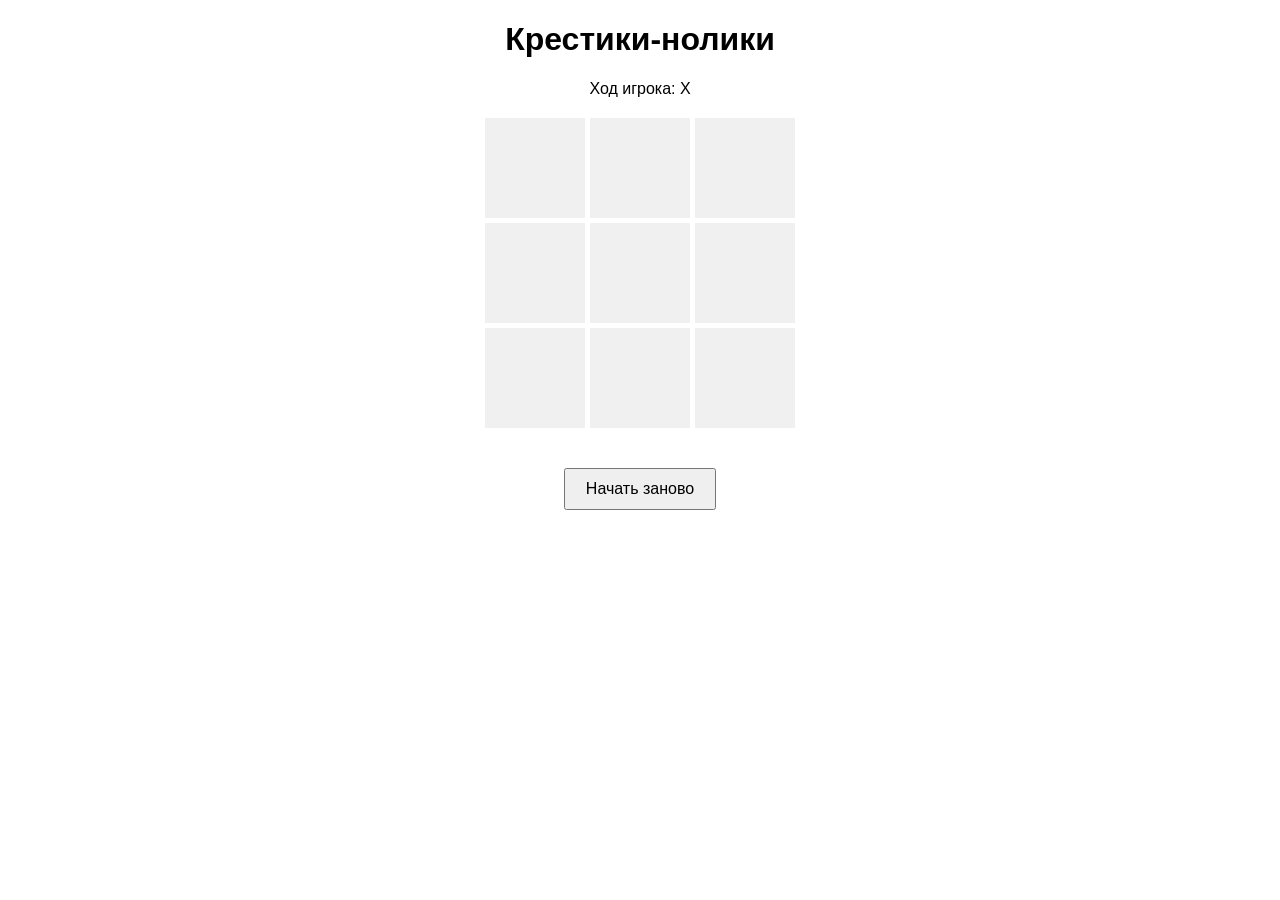
<file: tic-tac-toe/index.html>
<!DOCTYPE html>
<html lang="ru-RU">
<head>
    <meta charset="UTF-8">
    <meta name="viewport" content="width=device-width, initial-scale=1.0">
    <title>Крестики нолики</title>
    <link rel="stylesheet" href="/tic-tac-toe/style.css">
</head>
<body>
    <h1>Крестики-нолики</h1>
    <p id="status">Ход игрока: X</p>
    
    <div class="board">
        <div class="cell" data-index="0"></div>
        <div class="cell" data-index="1"></div>
        <div class="cell" data-index="2"></div>

        <div class="cell" data-index="3"></div>
        <div class="cell" data-index="4"></div>
        <div class="cell" data-index="5"></div>

        <div class="cell" data-index="6"></div>
        <div class="cell" data-index="7"></div>
        <div class="cell" data-index="8"></div>
    </div>

    <button id="restart">Начать заново</button>
    <script type="module" src="/tic-tac-toe/main.js"></script>
</body>
</html>
</file>
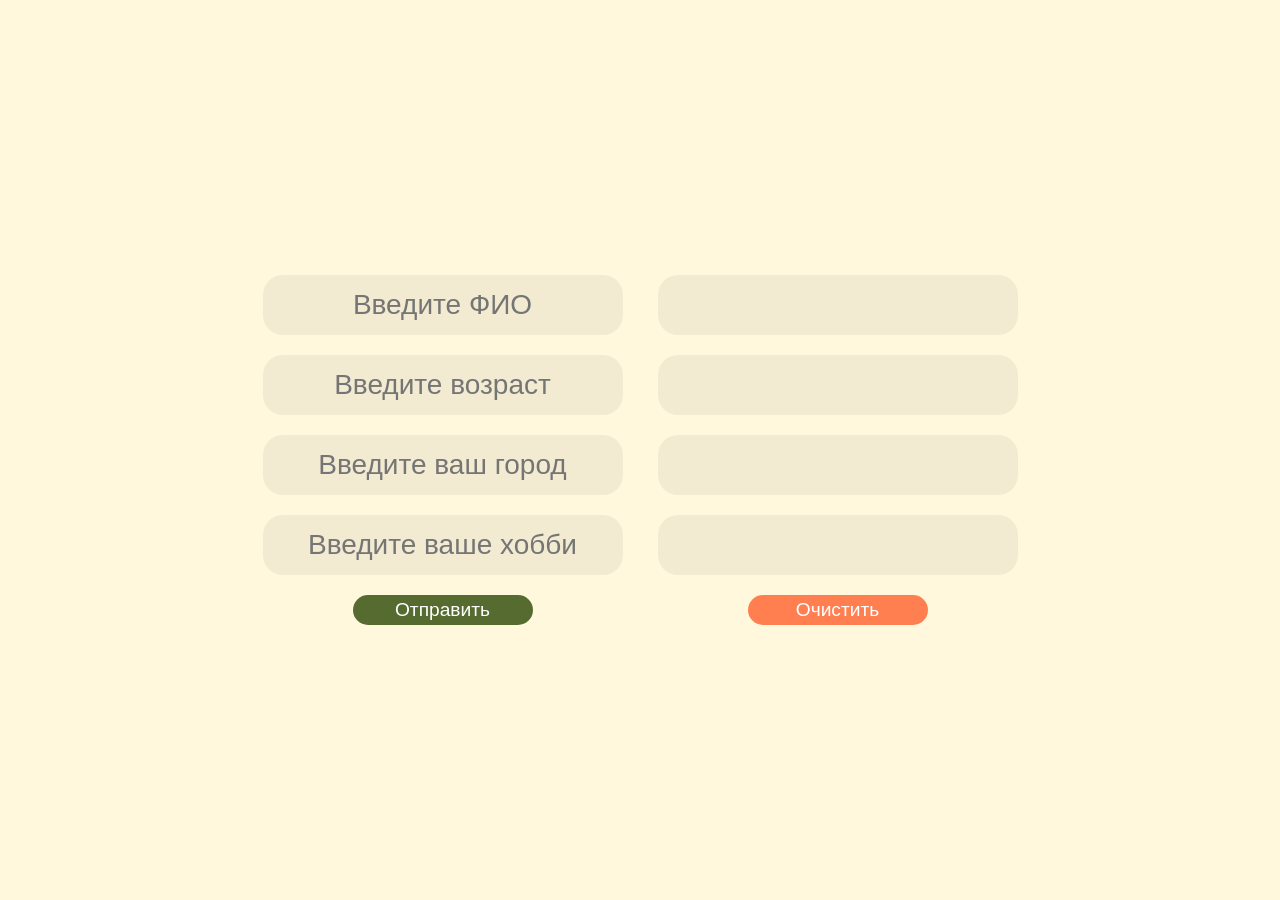
<file: homework/homework.html>
<!DOCTYPE html>
<html lang="ru">
<head>
    <meta charset="UTF-8">
    <meta name="viewport" content="width=device-width, initial-scale=1.0">
    <title>Homework</title>
    <link rel="stylesheet" href="/homework/homewokr.css">
</head>
<body>
    <form>
        <div class="inputForm">
            <input type="text" id="InputName" placeholder="Введите ФИО" class="input">
            <input type="text" id="InputAge" placeholder="Введите возраст" class="input">
            <input type="text" id="InputCity" placeholder="Введите ваш город" class="input">
            <input type="text" id="InputHobby" placeholder="Введите ваше хобби" class="input">
            <input type="submit" value="Отправить" class="submitBtn">
        </div>
    </form>
    <div class="outForm">
        <p id="OutName" class="output"></p>
        <p id="OutAge" class="output"></p>
        <p id="OutCity" class="output"></p>
        <p id="OutHobby" class="output"></p>
        <button id="clear" class="clearBtn">Очистить</button>
    </div>
    <script type="module" src="/homework/homework.js"></script>
</body>
</html>
</file>
<file: tic-tac-toe/style.css>
body {
    font-family: Arial, sans-serif;
    text-align: center;
}

.board {
    display: grid;
    grid-template-columns: repeat(3, 100px);
    grid-gap: 5px;
    justify-content: center;
    margin: 20px auto;
}

.cell {
    width: 100px;
    height: 100px;
    background: #f0f0f0;
    font-size: 48px;
    display: flex;
    justify-content: center;
    align-items: center;
    cursor: pointer;
    user-select: none;
}

.cell:hover {
    background: #ddd;
}

button {
    margin-top: 20px;
    padding: 10px 20px;
    font-size: 16px;
    cursor: pointer;
}
</file>
<file: homework/homewokr.css>
*{
    margin: 0%;
    padding: 0%;
}
body{
    display: flex;
    align-items: center;
    justify-content: center;
    height: 100vh;
    background-color: cornsilk;
    gap: 35px;
}

.inputForm{
    display: flex;
    flex-direction: column;
    gap: 20px;
    align-items: center;
}

.outForm{
    display: flex;
    flex-direction: column;
    gap: 20px;
    align-items: center;
}

.input{
    height: 60px;
    width: 360px;
    text-align: center;
    font-size: 28px;
    border-radius: 20px;
    background-color: rgb(242, 235, 209);
    border: 0;
}

.output{
    display: flex;
    height: 60px;
    width: 360px;
    justify-content: center;
    align-items: center;
    font-size: 28px;
    border-radius: 20px;
    background-color: rgb(242, 235, 209);
}

.submitBtn{
    width: 180px;
    height: 30px;
    border: 0;
    background: none;
    background-color: darkolivegreen;
    border-radius: 20px;
    color: white;
    font-family: Arial, Helvetica, sans-serif;
    font-size: larger;
}

.clearBtn{
    display: flex;
    justify-content: center;
    align-items: center;
    width: 180px;
    height: 30px;
    border: 0;
    background: none;
    background-color: coral;
    border-radius: 20px;
    color: white;
    font-family: Arial, Helvetica, sans-serif;
    font-size: larger;
}
</file>
